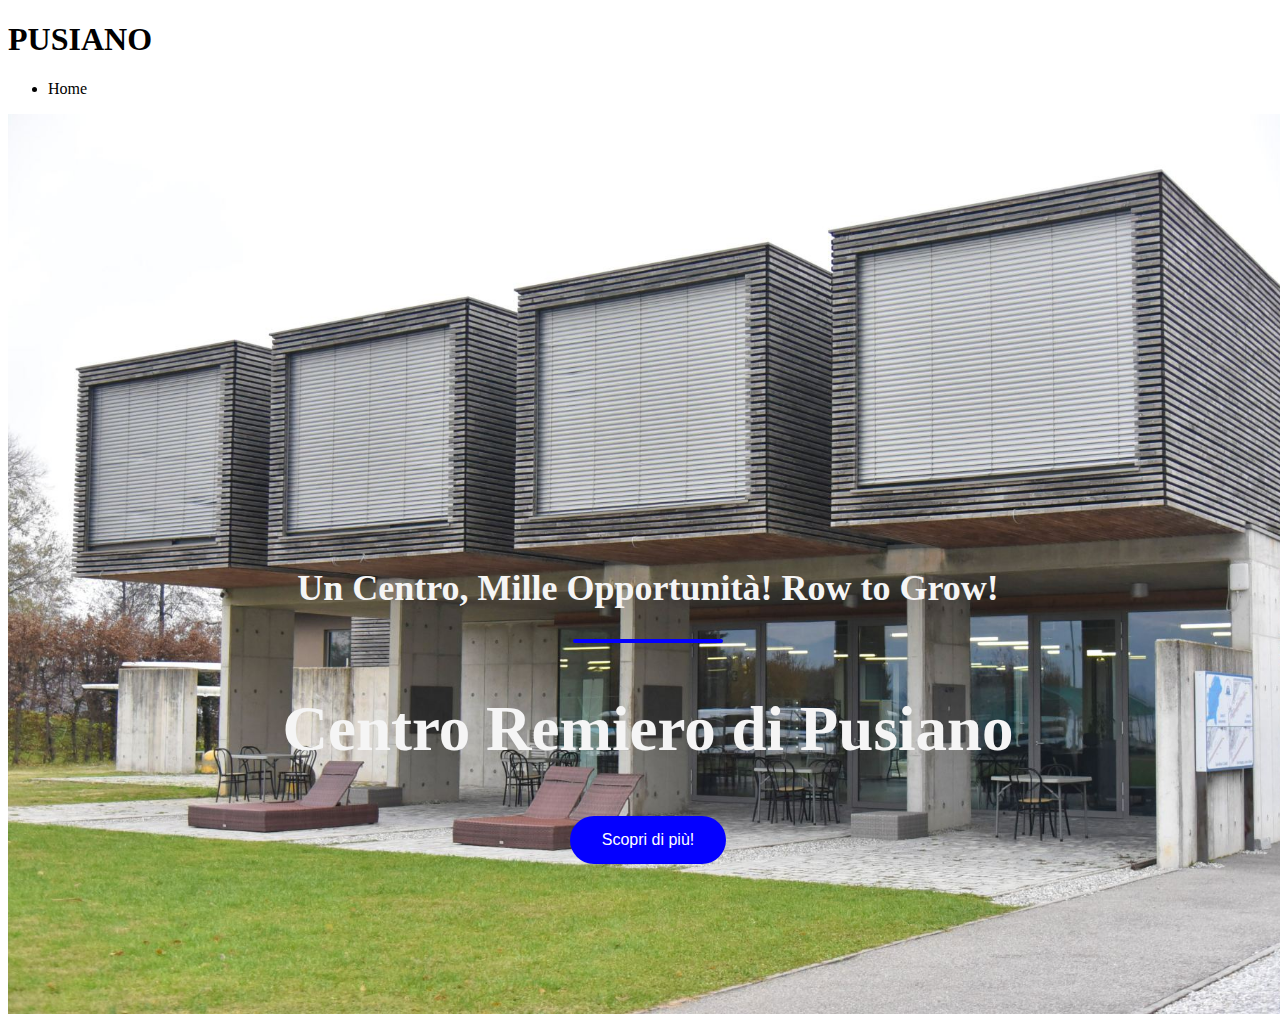
<file: index.html>
<!DOCTYPE html>
<html lang="en">
    <head>
        <meta charset="UTF-8">
        <meta http-equiv="X-UA-Compatible" content="IE=edge">
        <meta name="viewport" content="width=device-width, initial-scale=1.0">
        <title> Centro Remiero</title>
        <!-- CSS-->
        <link rel="stylesheet" href="style.css">
    </head>
    <body>
        <nav class"navbar">
            <h1 class="logo">PUSIANO</h1>
            <ul class="nav-links">
                <li><a href="index.html"></a>Home</li>
               

            </ul>

            </h1>

        </nav>
       <header>
        <div class="header-content">
            <h2> Un Centro, Mille Opportunità! Row to Grow!</h2>
            <div class="line"></div>
            <h1>Centro Remiero di Pusiano</h1>
            <button onclick="location.href='Chisiamo.html'">Scopri di più!</button>
           </div>
       </header>



        
    </body>
</html>
</file>
<file: style.css>
{
    margin: 0;
    padding: 0;
    box-sizing: border-box;
}

a {
    text-decoration: none;
     
}
header {
    width: 100vw;
    height: 100vh;
    background-image: url(Foto/37.jpg);
    background-position: center center;
    background-size: cover;
    display: flex;
    align-items: flex-end;
    justify-content: center;

}
.header-content {
    margin-bottom: 150px;
    color:whitesmoke;
    text-align: center;
}
.header-content h2 {
    font-size: 4vmin;
}
.line {
    width: 150px;
    height: 4px;
    background: rgb(4, 0, 255);
    margin: 10px auto;
    border-radius: 5px;
}
.header-content h1 {
    font-size: 7vmin;
    margin-top: 50px;
    margin-bottom: 30px;
}
button {
    background-color: rgb(4, 0, 255); /* Colore di sfondo */
    border: none; /* Nessun bordo */
    color: white; /* Colore del testo */
    padding: 15px 32px; /* Padding */
    text-align: center; /* Allineamento del testo */
    text-decoration: none; /* Nessuna decorazione del testo */
    display: ; /* Display a blocco */
    font-size: 16px; /* Dimensione del font */
    margin: 20px auto 0; /* Margine (top, auto, bottom) */
    cursor: pointer; /* Cambia il cursore al passaggio del mouse */
    border-radius: 30px; /* Raggio dei bordi */
    transition-duration: 0.4s; /* Durata dell'animazione */
  }
  
  button:hover {
    background-color: #555555; /* Colore di sfondo al passaggio del mouse */
  }
</file>
